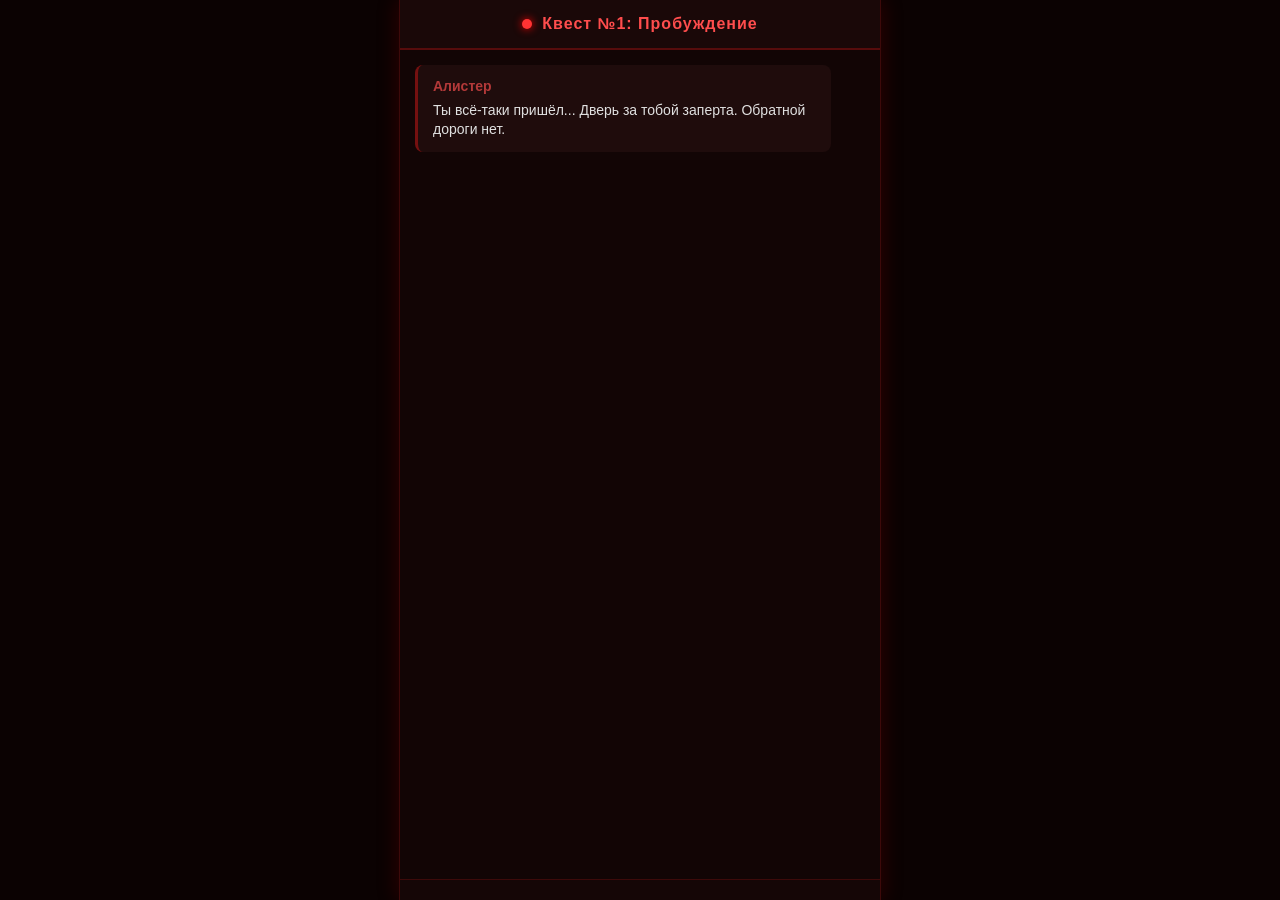
<file: quests/quest_1/web/index.html>
<!DOCTYPE html>
<html lang="ru">
<head>
    <meta charset="UTF-8">
    <meta name="viewport" content="width=device-width, initial-scale=1.0">
    <title>Кровавый шёпот — Квест 1</title>
    <link rel="stylesheet" href="style.css">
</head>
<body>
    <div class="chat-container">
        <!-- Шапка чата -->
        <div class="chat-header">
            <span class="status-dot"></span>
            <h2>Квест №1: Пробуждение</h2>
        </div>

        <!-- Окно сообщений -->
        <div id="chat-messages" class="chat-messages"></div>

        <!-- Блок для вариантов выбора -->
        <div id="choices-container" class="choices-container"></div>

        <!-- Блок для ввода собственного текста игроком -->
        <div id="input-container" class="input-container hidden">
            <input type="text" id="user-input-field" placeholder="Напишите свой ответ во тьму...">
            <button id="send-btn">Отправить</button>
        </div>
    </div>

    <script src="script.js"></script>
</body>
</html>
</file>
<file: quests/quest_1/web/style.css>
body {
    background-color: #0b0202;
    color: #e0e0e0;
    font-family: 'Segoe UI', Tahoma, Geneva, Verdana, sans-serif;
    margin: 0;
    padding: 0;
    display: flex;
    justify-content: center;
    align-items: center;
    height: 100vh;
}

.chat-container {
    width: 100%;
    max-width: 480px;
    height: 100vh;
    background-color: #120505;
    display: flex;
    flex-direction: column;
    border-left: 1px solid #3d0a0a;
    border-right: 1px solid #3d0a0a;
    box-shadow: 0 0 20px rgba(139, 0, 0, 0.3);
}

.chat-header {
    background-color: #1a0808;
    padding: 15px;
    text-align: center;
    border-bottom: 2px solid #570c0c;
    display: flex;
    align-items: center;
    justify-content: center;
    gap: 10px;
}

.status-dot {
    width: 10px;
    height: 10px;
    background-color: #ff3333;
    border-radius: 50%;
    box-shadow: 0 0 8px #ff0000;
}

.chat-header h2 {
    margin: 0;
    font-size: 16px;
    color: #ff4d4d;
    letter-spacing: 1px;
}

.chat-messages {
    flex: 1;
    padding: 15px;
    overflow-y: auto;
    display: flex;
    flex-direction: column;
    gap: 12px;
}

/* Обычное сообщение персонажа (без иконок впереди) */
.message {
    background-color: #1f0c0c;
    padding: 12px 15px;
    border-radius: 8px;
    max-width: 85%;
    border-left: 3px solid #751010;
    font-size: 14px;
    line-height: 1.4;
}

.message .sender-name {
    font-weight: bold;
    color: #b33939;
    margin-bottom: 4px;
    display: block;
}

/* Выделение главного героя (ваше имя ярче, справа) */
.message.hero-message {
    background-color: #2b0c0c;
    border-left: 3px solid #ff3333;
    align-self: flex-end;
}

.message.hero-message .sender-name {
    color: #ff6b6b;
    text-shadow: 0 0 5px rgba(255, 77, 77, 0.5);
}

/* Системные сообщения / телефон (с эмодзи) */
.message.system-msg {
    background-color: #180707;
    border-left: 3px solid #ffd700;
    text-align: center;
    max-width: 100%;
    color: #ffd700;
    font-style: italic;
}

.choices-container {
    padding: 10px 15px;
    background-color: #150606;
    display: flex;
    flex-direction: column;
    gap: 8px;
    border-top: 1px solid #3d0a0a;
}

.choice-btn {
    background-color: #240a0a;
    color: #f0f0f0;
    border: 1px solid #661111;
    padding: 10px 15px;
    border-radius: 6px;
    cursor: pointer;
    text-align: left;
    font-size: 13px;
    transition: all 0.2s;
}

.choice-btn:hover {
    background-color: #420f0f;
    border-color: #ff3333;
}

.input-container {
    padding: 12px 15px;
    background-color: #150606;
    display: flex;
    gap: 10px;
    border-top: 1px solid #3d0a0a;
}

.input-container.hidden {
    display: none;
}

.input-container input {
    flex: 1;
    background-color: #0b0202;
    border: 1px solid #661111;
    border-radius: 6px;
    padding: 10px;
    color: #fff;
    font-size: 14px;
}

.input-container input:focus {
    outline: none;
    border-color: #ff3333;
}

.input-container button {
    background-color: #751010;
    color: #fff;
    border: none;
    padding: 0 15px;
    border-radius: 6px;
    cursor: pointer;
    font-weight: bold;
}

.input-container button:hover {
    background-color: #a31c1c;
}
</file>
